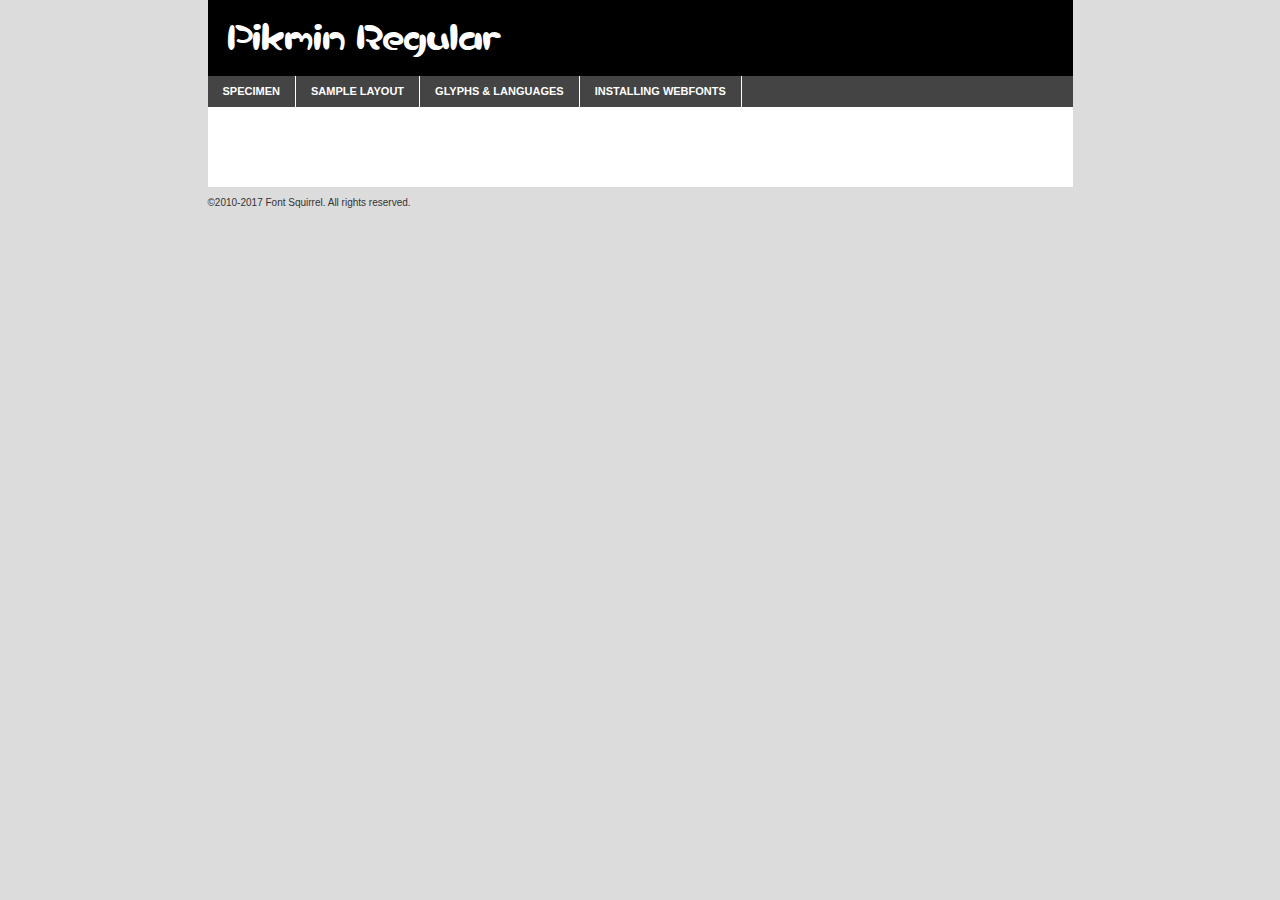
<file: pikmin-font/pikmin-font-demo.html>
<!DOCTYPE html PUBLIC "-//W3C//DTD XHTML 1.0 Transitional//EN"
        "http://www.w3.org/TR/xhtml1/DTD/xhtml1-transitional.dtd">

<html xmlns="http://www.w3.org/1999/xhtml" xml:lang="en" lang="en">
<head>
    <meta http-equiv="Content-Type" content="text/html; charset=utf-8"/>
    <script src="http://ajax.googleapis.com/ajax/libs/jquery/1.7.2/jquery.min.js" type="text/javascript" charset="utf-8"></script>
    <script type="text/javascript">
		(function($) {
			$.fn.easyTabs = function(option) {
				var param = jQuery.extend({ fadeSpeed: 'fast', defaultContent: 1, activeClass: 'active' }, option);
				$(this).each(function() {
					var thisId = '#' + this.id;
					if ( param.defaultContent == '' )
					{
						param.defaultContent = 1;
					}
					if ( typeof param.defaultContent == 'number' )
					{
						var defaultTab = $(thisId + ' .tabs li:eq(' + (param.defaultContent - 1) + ') a').attr('href').substr(1);
					}
					else
					{
						var defaultTab = param.defaultContent;
					}
					$(thisId + ' .tabs li a').each(function() {
						var tabToHide = $(this).attr('href').substr(1);
						$('#' + tabToHide).addClass('easytabs-tab-content');
					});
					hideAll();
					changeContent(defaultTab);

					function hideAll() {$(thisId + ' .easytabs-tab-content').hide();}

					function changeContent(tabId)
					{
						hideAll();
						$(thisId + ' .tabs li').removeClass(param.activeClass);
						$(thisId + ' .tabs li a[href=#' + tabId + ']').closest('li').addClass(param.activeClass);
						if ( param.fadeSpeed != 'none' )
						{
							$(thisId + ' #' + tabId).fadeIn(param.fadeSpeed);
						}
						else
						{
							$(thisId + ' #' + tabId).show();
						}
					}

					$(thisId + ' .tabs li').click(function() {
						var tabId = $(this).find('a').attr('href').substr(1);
						changeContent(tabId);
						return false;
					});
				});
			}
		})(jQuery);
    </script>
    <link rel="stylesheet" href="specimen_files/specimen_stylesheet.css" type="text/css" charset="utf-8"/>
    <link rel="stylesheet" href="stylesheet.css" type="text/css" charset="utf-8"/>

    <style type="text/css">
        		body {
			font-family: 'pikminregular';
        		}

            </style>

    <title>Pikmin Regular Specimen</title>


    <script type="text/javascript" charset="utf-8">
		$(document).ready(function() {
			$('#container').easyTabs({ defaultContent: 1 });
		});
    </script>
</head>

<body>
<div id="container">
    <div id="header">
		Pikmin Regular    </div>
    <ul class="tabs">
        <li><a href="#specimen">Specimen</a></li>
        <li><a href="#layout">Sample Layout</a></li>
		        <li><a href="#glyphs">Glyphs &amp; Languages</a></li>
        <li><a href="#installing">Installing Webfonts</a></li>

    </ul>

    <div id="main_content">


        <div id="specimen">

            <div class="section">
                <div class="grid12 firstcol">
                    <div class="huge">AaBb</div>
                </div>
            </div>

            <div class="section">
                <div class="glyph_range">A&#x200B;B&#x200b;C&#x200b;D&#x200b;E&#x200b;F&#x200b;G&#x200b;H&#x200b;I&#x200b;J&#x200b;K&#x200b;L&#x200b;M&#x200b;N&#x200b;O&#x200b;P&#x200b;Q&#x200b;R&#x200b;S&#x200b;T&#x200b;U&#x200b;V&#x200b;W&#x200b;X&#x200b;Y&#x200b;Z&#x200b;a&#x200b;b&#x200b;c&#x200b;d&#x200b;e&#x200b;f&#x200b;g&#x200b;h&#x200b;i&#x200b;j&#x200b;k&#x200b;l&#x200b;m&#x200b;n&#x200b;o&#x200b;p&#x200b;q&#x200b;r&#x200b;s&#x200b;t&#x200b;u&#x200b;v&#x200b;w&#x200b;x&#x200b;y&#x200b;z&#x200b;1&#x200b;2&#x200b;3&#x200b;4&#x200b;5&#x200b;6&#x200b;7&#x200b;8&#x200b;9&#x200b;0&#x200b;&amp;&#x200b;.&#x200b;,&#x200b;?&#x200b;!&#x200b;&#64;&#x200b;(&#x200b;)&#x200b;#&#x200b;$&#x200b;%&#x200b;*&#x200b;+&#x200b;-&#x200b;=&#x200b;:&#x200b;;</div>
            </div>
            <div class="section">
                <div class="grid12 firstcol">
                    <table class="sample_table">
                        <tr>
                            <td>10</td>
                            <td class="size10">abcdefghijklmnopqrstuvwxyzABCDEFGHIJKLMNOPQRSTUVWXYZ0123456789abcdefghijklmnopqrstuvwxyzABCDEFGHIJKLMNOPQRSTUVWXYZ0123456789abcdefghijklmnopqrstuvwxyzABCDEFGHIJKLMNOPQRSTUVWXYZ</td>
                        </tr>
                        <tr>
                            <td>11</td>
                            <td class="size11">abcdefghijklmnopqrstuvwxyzABCDEFGHIJKLMNOPQRSTUVWXYZ0123456789abcdefghijklmnopqrstuvwxyzABCDEFGHIJKLMNOPQRSTUVWXYZ0123456789abcdefghijklmnopqrstuvwxyzABCDEFGHIJKLMNOPQRSTUVWXYZ</td>
                        </tr>
                        <tr>
                            <td>12</td>
                            <td class="size12">abcdefghijklmnopqrstuvwxyzABCDEFGHIJKLMNOPQRSTUVWXYZ0123456789abcdefghijklmnopqrstuvwxyzABCDEFGHIJKLMNOPQRSTUVWXYZ0123456789abcdefghijklmnopqrstuvwxyzABCDEFGHIJKLMNOPQRSTUVWXYZ</td>
                        </tr>
                        <tr>
                            <td>13</td>
                            <td class="size13">abcdefghijklmnopqrstuvwxyzABCDEFGHIJKLMNOPQRSTUVWXYZ0123456789abcdefghijklmnopqrstuvwxyzABCDEFGHIJKLMNOPQRSTUVWXYZ0123456789abcdefghijklmnopqrstuvwxyzABCDEFGHIJKLMNOPQRSTUVWXYZ</td>
                        </tr>
                        <tr>
                            <td>14</td>
                            <td class="size14">abcdefghijklmnopqrstuvwxyzABCDEFGHIJKLMNOPQRSTUVWXYZ0123456789abcdefghijklmnopqrstuvwxyzABCDEFGHIJKLMNOPQRSTUVWXYZ0123456789abcdefghijklmnopqrstuvwxyzABCDEFGHIJKLMNOPQRSTUVWXYZ</td>
                        </tr>
                        <tr>
                            <td>16</td>
                            <td class="size16">abcdefghijklmnopqrstuvwxyzABCDEFGHIJKLMNOPQRSTUVWXYZ0123456789abcdefghijklmnopqrstuvwxyzABCDEFGHIJKLMNOPQRSTUVWXYZ</td>
                        </tr>
                        <tr>
                            <td>18</td>
                            <td class="size18">abcdefghijklmnopqrstuvwxyzABCDEFGHIJKLMNOPQRSTUVWXYZ0123456789abcdefghijklmnopqrstuvwxyzABCDEFGHIJKLMNOPQRSTUVWXYZ</td>
                        </tr>
                        <tr>
                            <td>20</td>
                            <td class="size20">abcdefghijklmnopqrstuvwxyzABCDEFGHIJKLMNOPQRSTUVWXYZ0123456789abcdefghijklmnopqrstuvwxyzABCDEFGHIJKLMNOPQRSTUVWXYZ</td>
                        </tr>
                        <tr>
                            <td>24</td>
                            <td class="size24">abcdefghijklmnopqrstuvwxyzABCDEFGHIJKLMNOPQRSTUVWXYZ0123456789abcdefghijklmnopqrstuvwxyzABCDEFGHIJKLMNOPQRSTUVWXYZ</td>
                        </tr>
                        <tr>
                            <td>30</td>
                            <td class="size30">abcdefghijklmnopqrstuvwxyzABCDEFGHIJKLMNOPQRSTUVWXYZ0123456789abcdefghijklmnopqrstuvwxyzABCDEFGHIJKLMNOPQRSTUVWXYZ</td>
                        </tr>
                        <tr>
                            <td>36</td>
                            <td class="size36">abcdefghijklmnopqrstuvwxyzABCDEFGHIJKLMNOPQRSTUVWXYZ0123456789abcdefghijklmnopqrstuvwxyzABCDEFGHIJKLMNOPQRSTUVWXYZ</td>
                        </tr>
                        <tr>
                            <td>48</td>
                            <td class="size48">abcdefghijklmnopqrstuvwxyzABCDEFGHIJKLMNOPQRSTUVWXYZ0123456789abcdefghijklmnopqrstuvwxyzABCDEFGHIJKLMNOPQRSTUVWXYZ</td>
                        </tr>
                        <tr>
                            <td>60</td>
                            <td class="size60">abcdefghijklmnopqrstuvwxyzABCDEFGHIJKLMNOPQRSTUVWXYZ0123456789abcdefghijklmnopqrstuvwxyzABCDEFGHIJKLMNOPQRSTUVWXYZ</td>
                        </tr>
                        <tr>
                            <td>72</td>
                            <td class="size72">abcdefghijklmnopqrstuvwxyzABCDEFGHIJKLMNOPQRSTUVWXYZ0123456789abcdefghijklmnopqrstuvwxyzABCDEFGHIJKLMNOPQRSTUVWXYZ</td>
                        </tr>
                        <tr>
                            <td>90</td>
                            <td class="size90">abcdefghijklmnopqrstuvwxyzABCDEFGHIJKLMNOPQRSTUVWXYZ0123456789abcdefghijklmnopqrstuvwxyzABCDEFGHIJKLMNOPQRSTUVWXYZ</td>
                        </tr>
                    </table>

                </div>

            </div>


            <div class="section" id="bodycomparison">


                <div id="xheight">
                    <div class="fontbody">&#x25FC;&#x25FC;&#x25FC;&#x25FC;&#x25FC;&#x25FC;&#x25FC;&#x25FC;&#x25FC;&#x25FC;&#x25FC;&#x25FC;&#x25FC;&#x25FC;&#x25FC;&#x25FC;&#x25FC;&#x25FC;&#x25FC;&#x25FC;&#x25FC;&#x25FC;&#x25FC;&#x25FC;&#x25FC;&#x25FC;&#x25FC;&#x25FC;&#x25FC;&#x25FC;&#x25FC;&#x25FC;&#x25FC;&#x25FC;&#x25FC;&#x25FC;&#x25FC;&#x25FC;&#x25FC;&#x25FC;&#x25FC;&#x25FC;&#x25FC;&#x25FC;&#x25FC;&#x25FC;&#x25FC;&#x25FC;&#x25FC;&#x25FC;&#x25FC;&#x25FC;&#x25FC;&#x25FC;&#x25FC;&#x25FC;&#x25FC;&#x25FC;&#x25FC;&#x25FC;&#x25FC;&#x25FC;&#x25FC;&#x25FC;&#x25FC;&#x25FC;&#x25FC;&#x25FC;&#x25FC;&#x25FC;&#x25FC;&#x25FC;&#x25FC;&#x25FC;&#x25FC;&#x25FC;&#x25FC;&#x25FC;&#x25FC;&#x25FC;&#x25FC;&#x25FC;&#x25FC;&#x25FC;&#x25FC;&#x25FC;&#x25FC;&#x25FC;&#x25FC;&#x25FC;&#x25FC;&#x25FC;&#x25FC;&#x25FC;&#x25FC;&#x25FC;&#x25FC;&#x25FC;&#x25FC;body</div>
                    <div class="arialbody">body</div>
                    <div class="verdanabody">body</div>
                    <div class="georgiabody">body</div>
                </div>
                <div class="fontbody" style="z-index:1">
                    body<span>Pikmin Regular</span>
                </div>
                <div class="arialbody" style="z-index:1">
                    body<span>Arial</span>
                </div>
                <div class="verdanabody" style="z-index:1">
                    body<span>Verdana</span>
                </div>
                <div class="georgiabody" style="z-index:1">
                    body<span>Georgia</span>
                </div>


            </div>


            <div class="section psample psample_row1" id="">

                <div class="grid2 firstcol">
                    <p class="size10"><span>10.</span>Aenean lacinia bibendum nulla sed consectetur. Fusce dapibus, tellus ac cursus commodo, tortor mauris condimentum nibh, ut fermentum massa justo sit amet risus. Nullam id dolor id nibh ultricies vehicula ut id elit. Cum sociis natoque penatibus et magnis dis parturient montes, nascetur ridiculus mus. Nulla vitae elit libero, a pharetra augue.</p>

                </div>
                <div class="grid3">
                    <p class="size11"><span>11.</span>Aenean lacinia bibendum nulla sed consectetur. Fusce dapibus, tellus ac cursus commodo, tortor mauris condimentum nibh, ut fermentum massa justo sit amet risus. Nullam id dolor id nibh ultricies vehicula ut id elit. Cum sociis natoque penatibus et magnis dis parturient montes, nascetur ridiculus mus. Nulla vitae elit libero, a pharetra augue.</p>

                </div>
                <div class="grid3">
                    <p class="size12"><span>12.</span>Aenean lacinia bibendum nulla sed consectetur. Fusce dapibus, tellus ac cursus commodo, tortor mauris condimentum nibh, ut fermentum massa justo sit amet risus. Nullam id dolor id nibh ultricies vehicula ut id elit. Cum sociis natoque penatibus et magnis dis parturient montes, nascetur ridiculus mus. Nulla vitae elit libero, a pharetra augue.</p>

                </div>
                <div class="grid4">
                    <p class="size13"><span>13.</span>Aenean lacinia bibendum nulla sed consectetur. Fusce dapibus, tellus ac cursus commodo, tortor mauris condimentum nibh, ut fermentum massa justo sit amet risus. Nullam id dolor id nibh ultricies vehicula ut id elit. Cum sociis natoque penatibus et magnis dis parturient montes, nascetur ridiculus mus. Nulla vitae elit libero, a pharetra augue.</p>

                </div>
                <div class="white_blend"></div>

            </div>
            <div class="section psample psample_row2" id="">
                <div class="grid3 firstcol">
                    <p class="size14"><span>14.</span>Aenean lacinia bibendum nulla sed consectetur. Fusce dapibus, tellus ac cursus commodo, tortor mauris condimentum nibh, ut fermentum massa justo sit amet risus. Nullam id dolor id nibh ultricies vehicula ut id elit. Cum sociis natoque penatibus et magnis dis parturient montes, nascetur ridiculus mus. Nulla vitae elit libero, a pharetra augue.</p>

                </div>
                <div class="grid4">
                    <p class="size16"><span>16.</span>Aenean lacinia bibendum nulla sed consectetur. Fusce dapibus, tellus ac cursus commodo, tortor mauris condimentum nibh, ut fermentum massa justo sit amet risus. Nullam id dolor id nibh ultricies vehicula ut id elit. Cum sociis natoque penatibus et magnis dis parturient montes, nascetur ridiculus mus. Nulla vitae elit libero, a pharetra augue.</p>

                </div>
                <div class="grid5">
                    <p class="size18"><span>18.</span>Aenean lacinia bibendum nulla sed consectetur. Fusce dapibus, tellus ac cursus commodo, tortor mauris condimentum nibh, ut fermentum massa justo sit amet risus. Nullam id dolor id nibh ultricies vehicula ut id elit. Cum sociis natoque penatibus et magnis dis parturient montes, nascetur ridiculus mus. Nulla vitae elit libero, a pharetra augue.</p>

                </div>

                <div class="white_blend"></div>

            </div>

            <div class="section psample psample_row3" id="">
                <div class="grid5 firstcol">
                    <p class="size20"><span>20.</span>Aenean lacinia bibendum nulla sed consectetur. Fusce dapibus, tellus ac cursus commodo, tortor mauris condimentum nibh, ut fermentum massa justo sit amet risus. Nullam id dolor id nibh ultricies vehicula ut id elit. Cum sociis natoque penatibus et magnis dis parturient montes, nascetur ridiculus mus. Nulla vitae elit libero, a pharetra augue.</p>
                </div>
                <div class="grid7">
                    <p class="size24"><span>24.</span>Aenean lacinia bibendum nulla sed consectetur. Fusce dapibus, tellus ac cursus commodo, tortor mauris condimentum nibh, ut fermentum massa justo sit amet risus. Nullam id dolor id nibh ultricies vehicula ut id elit. Cum sociis natoque penatibus et magnis dis parturient montes, nascetur ridiculus mus. Nulla vitae elit libero, a pharetra augue.</p>
                </div>

                <div class="white_blend"></div>

            </div>

            <div class="section psample psample_row4" id="">
                <div class="grid12 firstcol">
                    <p class="size30"><span>30.</span>Aenean lacinia bibendum nulla sed consectetur. Fusce dapibus, tellus ac cursus commodo, tortor mauris condimentum nibh, ut fermentum massa justo sit amet risus. Nullam id dolor id nibh ultricies vehicula ut id elit. Cum sociis natoque penatibus et magnis dis parturient montes, nascetur ridiculus mus. Nulla vitae elit libero, a pharetra augue.</p>
                </div>
                <div class="white_blend"></div>

            </div>


            <div class="section psample psample_row1 fullreverse">
                <div class="grid2 firstcol">
                    <p class="size10"><span>10.</span>Aenean lacinia bibendum nulla sed consectetur. Fusce dapibus, tellus ac cursus commodo, tortor mauris condimentum nibh, ut fermentum massa justo sit amet risus. Nullam id dolor id nibh ultricies vehicula ut id elit. Cum sociis natoque penatibus et magnis dis parturient montes, nascetur ridiculus mus. Nulla vitae elit libero, a pharetra augue.</p>

                </div>
                <div class="grid3">
                    <p class="size11"><span>11.</span>Aenean lacinia bibendum nulla sed consectetur. Fusce dapibus, tellus ac cursus commodo, tortor mauris condimentum nibh, ut fermentum massa justo sit amet risus. Nullam id dolor id nibh ultricies vehicula ut id elit. Cum sociis natoque penatibus et magnis dis parturient montes, nascetur ridiculus mus. Nulla vitae elit libero, a pharetra augue.</p>

                </div>
                <div class="grid3">
                    <p class="size12"><span>12.</span>Aenean lacinia bibendum nulla sed consectetur. Fusce dapibus, tellus ac cursus commodo, tortor mauris condimentum nibh, ut fermentum massa justo sit amet risus. Nullam id dolor id nibh ultricies vehicula ut id elit. Cum sociis natoque penatibus et magnis dis parturient montes, nascetur ridiculus mus. Nulla vitae elit libero, a pharetra augue.</p>

                </div>
                <div class="grid4">
                    <p class="size13"><span>13.</span>Aenean lacinia bibendum nulla sed consectetur. Fusce dapibus, tellus ac cursus commodo, tortor mauris condimentum nibh, ut fermentum massa justo sit amet risus. Nullam id dolor id nibh ultricies vehicula ut id elit. Cum sociis natoque penatibus et magnis dis parturient montes, nascetur ridiculus mus. Nulla vitae elit libero, a pharetra augue.</p>

                </div>
                <div class="black_blend"></div>

            </div>

            <div class="section psample psample_row2 fullreverse">
                <div class="grid3 firstcol">
                    <p class="size14"><span>14.</span>Aenean lacinia bibendum nulla sed consectetur. Fusce dapibus, tellus ac cursus commodo, tortor mauris condimentum nibh, ut fermentum massa justo sit amet risus. Nullam id dolor id nibh ultricies vehicula ut id elit. Cum sociis natoque penatibus et magnis dis parturient montes, nascetur ridiculus mus. Nulla vitae elit libero, a pharetra augue.</p>

                </div>
                <div class="grid4">
                    <p class="size16"><span>16.</span>Aenean lacinia bibendum nulla sed consectetur. Fusce dapibus, tellus ac cursus commodo, tortor mauris condimentum nibh, ut fermentum massa justo sit amet risus. Nullam id dolor id nibh ultricies vehicula ut id elit. Cum sociis natoque penatibus et magnis dis parturient montes, nascetur ridiculus mus. Nulla vitae elit libero, a pharetra augue.</p>

                </div>
                <div class="grid5">
                    <p class="size18"><span>18.</span>Aenean lacinia bibendum nulla sed consectetur. Fusce dapibus, tellus ac cursus commodo, tortor mauris condimentum nibh, ut fermentum massa justo sit amet risus. Nullam id dolor id nibh ultricies vehicula ut id elit. Cum sociis natoque penatibus et magnis dis parturient montes, nascetur ridiculus mus. Nulla vitae elit libero, a pharetra augue.</p>

                </div>
                <div class="black_blend"></div>

            </div>

            <div class="section psample fullreverse psample_row3" id="">
                <div class="grid5 firstcol">
                    <p class="size20"><span>20.</span>Aenean lacinia bibendum nulla sed consectetur. Fusce dapibus, tellus ac cursus commodo, tortor mauris condimentum nibh, ut fermentum massa justo sit amet risus. Nullam id dolor id nibh ultricies vehicula ut id elit. Cum sociis natoque penatibus et magnis dis parturient montes, nascetur ridiculus mus. Nulla vitae elit libero, a pharetra augue.</p>
                </div>
                <div class="grid7">
                    <p class="size24"><span>24.</span>Aenean lacinia bibendum nulla sed consectetur. Fusce dapibus, tellus ac cursus commodo, tortor mauris condimentum nibh, ut fermentum massa justo sit amet risus. Nullam id dolor id nibh ultricies vehicula ut id elit. Cum sociis natoque penatibus et magnis dis parturient montes, nascetur ridiculus mus. Nulla vitae elit libero, a pharetra augue.</p>
                </div>

                <div class="black_blend"></div>

            </div>

            <div class="section psample fullreverse psample_row4" id="" style="border-bottom: 20px #000 solid;">
                <div class="grid12 firstcol">
                    <p class="size30"><span>30.</span>Aenean lacinia bibendum nulla sed consectetur. Fusce dapibus, tellus ac cursus commodo, tortor mauris condimentum nibh, ut fermentum massa justo sit amet risus. Nullam id dolor id nibh ultricies vehicula ut id elit. Cum sociis natoque penatibus et magnis dis parturient montes, nascetur ridiculus mus. Nulla vitae elit libero, a pharetra augue.</p>
                </div>
                <div class="black_blend"></div>

            </div>


        </div>

        <div id="layout">

            <div class="section">

                <div class="grid12 firstcol">
                    <h1>Lorem Ipsum Dolor</h1>
                    <h2>Etiam porta sem malesuada magna mollis euismod</h2>

                    <p class="byline">By <a href="#link">Aenean Lacinia</a></p>
                </div>
            </div>
            <div class="section">
                <div class="grid8 firstcol">
                    <p class="large">Donec sed odio dui. Morbi leo risus, porta ac consectetur ac, vestibulum at eros. Fusce dapibus, tellus ac cursus commodo, tortor mauris condimentum nibh, ut fermentum massa justo sit amet risus. </p>


                    <h3>Pellentesque ornare sem</h3>

                    <p>Maecenas sed diam eget risus varius blandit sit amet non magna. Maecenas faucibus mollis interdum. Donec ullamcorper nulla non metus auctor fringilla. Nullam id dolor id nibh ultricies vehicula ut id elit. Nullam id dolor id nibh ultricies vehicula ut id elit. </p>

                    <p>Aenean eu leo quam. Pellentesque ornare sem lacinia quam venenatis vestibulum. Lorem ipsum dolor sit amet, consectetur adipiscing elit. Cum sociis natoque penatibus et magnis dis parturient montes, nascetur ridiculus mus. </p>

                    <p>Nulla vitae elit libero, a pharetra augue. Praesent commodo cursus magna, vel scelerisque nisl consectetur et. Aenean lacinia bibendum nulla sed consectetur. </p>

                    <p>Nullam quis risus eget urna mollis ornare vel eu leo. Nullam quis risus eget urna mollis ornare vel eu leo. Maecenas sed diam eget risus varius blandit sit amet non magna. Donec ullamcorper nulla non metus auctor fringilla. </p>

                    <h3>Cras mattis consectetur</h3>

                    <p>Aenean eu leo quam. Pellentesque ornare sem lacinia quam venenatis vestibulum. Aenean lacinia bibendum nulla sed consectetur. Integer posuere erat a ante venenatis dapibus posuere velit aliquet. Cras mattis consectetur purus sit amet fermentum. </p>

                    <p>Nullam id dolor id nibh ultricies vehicula ut id elit. Nullam quis risus eget urna mollis ornare vel eu leo. Cras mattis consectetur purus sit amet fermentum.</p>
                </div>

                <div class="grid4 sidebar">

                    <div class="box reverse">
                        <p class="last">Nullam quis risus eget urna mollis ornare vel eu leo. Donec ullamcorper nulla non metus auctor fringilla. Cras mattis consectetur purus sit amet fermentum. Sed posuere consectetur est at lobortis. Lorem ipsum dolor sit amet, consectetur adipiscing elit. </p>
                    </div>

                    <p class="caption">Maecenas sed diam eget risus varius.</p>

                    <p>Vestibulum id ligula porta felis euismod semper. Integer posuere erat a ante venenatis dapibus posuere velit aliquet. Vestibulum id ligula porta felis euismod semper. Sed posuere consectetur est at lobortis. Maecenas sed diam eget risus varius blandit sit amet non magna. Fusce dapibus, tellus ac cursus commodo, tortor mauris condimentum nibh, ut fermentum massa justo sit amet risus. </p>


                    <p>Duis mollis, est non commodo luctus, nisi erat porttitor ligula, eget lacinia odio sem nec elit. Aenean lacinia bibendum nulla sed consectetur. Vivamus sagittis lacus vel augue laoreet rutrum faucibus dolor auctor. Aenean lacinia bibendum nulla sed consectetur. Nullam quis risus eget urna mollis ornare vel eu leo. </p>

                    <p>Praesent commodo cursus magna, vel scelerisque nisl consectetur et. Donec ullamcorper nulla non metus auctor fringilla. Maecenas faucibus mollis interdum. Fusce dapibus, tellus ac cursus commodo, tortor mauris condimentum nibh, ut fermentum massa justo sit amet risus. </p>

                </div>
            </div>

        </div>


		

        <div id="glyphs">
            <div class="section">
                <div class="grid12 firstcol">

                    <h1>Language Support</h1>
                    <p>The subset of Pikmin Regular in this kit supports the following languages:<br/>

						Albanian, Basque, Breton, Chamorro, Danish, English, Faroese, Finnish, Frisian, Galician, German, Icelandic, Italian, Malagasy, Norwegian, Portuguese, Spanish, Alsatian, Aragonese, Arapaho, Arrernte, Asturian, Aymara, Bislama, Cebuano, Corsican, Fijian, French_creole, Genoese, Gilbertese, Greenlandic, Haitian_creole, Hiligaynon, Hmong, Hopi, Ibanag, Iloko_ilokano, Indonesian, Interglossa_glosa, Interlingua, Irish_gaelic, Jerriais, Lojban, Lombard, Luxembourgeois, Manx, Mohawk, Norfolk_pitcairnese, Occitan, Oromo, Pangasinan, Papiamento, Piedmontese, Potawatomi, Rhaeto-romance, Romansh, Rotokas, Sami_lule, Sardinian, Scots_gaelic, Seychelles_creole, Shona, Sicilian, Somali, Southern_ndebele, Swahili, Swati_swazi, Tagalog_filipino_pilipino, Tetum, Tok_pisin, Uyghur_latinized, Volapuk, Walloon, Warlpiri, Xhosa, Yapese, Zulu, Latinbasic, Ubasic, Demo                    </p>
                    <h1>Glyph Chart</h1>
                    <p>The subset of Pikmin Regular in this kit includes all the glyphs listed below. Unicode entities are included above each glyph to help you insert individual characters into your layout.</p>
                    <div id="glyph_chart">

																				                                <div><p>&amp;#13;</p>&#13;</div>
																				                                <div><p>&amp;#32;</p>&#32;</div>
																				                                <div><p>&amp;#33;</p>&#33;</div>
																				                                <div><p>&amp;#34;</p>&#34;</div>
																				                                <div><p>&amp;#35;</p>&#35;</div>
																				                                <div><p>&amp;#36;</p>&#36;</div>
																				                                <div><p>&amp;#37;</p>&#37;</div>
																				                                <div><p>&amp;#38;</p>&#38;</div>
																				                                <div><p>&amp;#39;</p>&#39;</div>
																				                                <div><p>&amp;#40;</p>&#40;</div>
																				                                <div><p>&amp;#41;</p>&#41;</div>
																				                                <div><p>&amp;#42;</p>&#42;</div>
																				                                <div><p>&amp;#43;</p>&#43;</div>
																				                                <div><p>&amp;#44;</p>&#44;</div>
																				                                <div><p>&amp;#45;</p>&#45;</div>
																				                                <div><p>&amp;#46;</p>&#46;</div>
																				                                <div><p>&amp;#47;</p>&#47;</div>
																				                                <div><p>&amp;#48;</p>&#48;</div>
																				                                <div><p>&amp;#49;</p>&#49;</div>
																				                                <div><p>&amp;#50;</p>&#50;</div>
																				                                <div><p>&amp;#51;</p>&#51;</div>
																				                                <div><p>&amp;#52;</p>&#52;</div>
																				                                <div><p>&amp;#53;</p>&#53;</div>
																				                                <div><p>&amp;#54;</p>&#54;</div>
																				                                <div><p>&amp;#55;</p>&#55;</div>
																				                                <div><p>&amp;#56;</p>&#56;</div>
																				                                <div><p>&amp;#57;</p>&#57;</div>
																				                                <div><p>&amp;#58;</p>&#58;</div>
																				                                <div><p>&amp;#59;</p>&#59;</div>
																				                                <div><p>&amp;#60;</p>&#60;</div>
																				                                <div><p>&amp;#61;</p>&#61;</div>
																				                                <div><p>&amp;#62;</p>&#62;</div>
																				                                <div><p>&amp;#63;</p>&#63;</div>
																				                                <div><p>&amp;#64;</p>&#64;</div>
																				                                <div><p>&amp;#65;</p>&#65;</div>
																				                                <div><p>&amp;#66;</p>&#66;</div>
																				                                <div><p>&amp;#67;</p>&#67;</div>
																				                                <div><p>&amp;#68;</p>&#68;</div>
																				                                <div><p>&amp;#69;</p>&#69;</div>
																				                                <div><p>&amp;#70;</p>&#70;</div>
																				                                <div><p>&amp;#71;</p>&#71;</div>
																				                                <div><p>&amp;#72;</p>&#72;</div>
																				                                <div><p>&amp;#73;</p>&#73;</div>
																				                                <div><p>&amp;#74;</p>&#74;</div>
																				                                <div><p>&amp;#75;</p>&#75;</div>
																				                                <div><p>&amp;#76;</p>&#76;</div>
																				                                <div><p>&amp;#77;</p>&#77;</div>
																				                                <div><p>&amp;#78;</p>&#78;</div>
																				                                <div><p>&amp;#79;</p>&#79;</div>
																				                                <div><p>&amp;#80;</p>&#80;</div>
																				                                <div><p>&amp;#81;</p>&#81;</div>
																				                                <div><p>&amp;#82;</p>&#82;</div>
																				                                <div><p>&amp;#83;</p>&#83;</div>
																				                                <div><p>&amp;#84;</p>&#84;</div>
																				                                <div><p>&amp;#85;</p>&#85;</div>
																				                                <div><p>&amp;#86;</p>&#86;</div>
																				                                <div><p>&amp;#87;</p>&#87;</div>
																				                                <div><p>&amp;#88;</p>&#88;</div>
																				                                <div><p>&amp;#89;</p>&#89;</div>
																				                                <div><p>&amp;#90;</p>&#90;</div>
																				                                <div><p>&amp;#91;</p>&#91;</div>
																				                                <div><p>&amp;#92;</p>&#92;</div>
																				                                <div><p>&amp;#93;</p>&#93;</div>
																				                                <div><p>&amp;#94;</p>&#94;</div>
																				                                <div><p>&amp;#95;</p>&#95;</div>
																				                                <div><p>&amp;#96;</p>&#96;</div>
																				                                <div><p>&amp;#97;</p>&#97;</div>
																				                                <div><p>&amp;#98;</p>&#98;</div>
																				                                <div><p>&amp;#99;</p>&#99;</div>
																				                                <div><p>&amp;#100;</p>&#100;</div>
																				                                <div><p>&amp;#101;</p>&#101;</div>
																				                                <div><p>&amp;#102;</p>&#102;</div>
																				                                <div><p>&amp;#103;</p>&#103;</div>
																				                                <div><p>&amp;#104;</p>&#104;</div>
																				                                <div><p>&amp;#105;</p>&#105;</div>
																				                                <div><p>&amp;#106;</p>&#106;</div>
																				                                <div><p>&amp;#107;</p>&#107;</div>
																				                                <div><p>&amp;#108;</p>&#108;</div>
																				                                <div><p>&amp;#109;</p>&#109;</div>
																				                                <div><p>&amp;#110;</p>&#110;</div>
																				                                <div><p>&amp;#111;</p>&#111;</div>
																				                                <div><p>&amp;#112;</p>&#112;</div>
																				                                <div><p>&amp;#113;</p>&#113;</div>
																				                                <div><p>&amp;#114;</p>&#114;</div>
																				                                <div><p>&amp;#115;</p>&#115;</div>
																				                                <div><p>&amp;#116;</p>&#116;</div>
																				                                <div><p>&amp;#117;</p>&#117;</div>
																				                                <div><p>&amp;#118;</p>&#118;</div>
																				                                <div><p>&amp;#119;</p>&#119;</div>
																				                                <div><p>&amp;#120;</p>&#120;</div>
																				                                <div><p>&amp;#121;</p>&#121;</div>
																				                                <div><p>&amp;#122;</p>&#122;</div>
																				                                <div><p>&amp;#123;</p>&#123;</div>
																				                                <div><p>&amp;#124;</p>&#124;</div>
																				                                <div><p>&amp;#125;</p>&#125;</div>
																				                                <div><p>&amp;#126;</p>&#126;</div>
																				                                <div><p>&amp;#160;</p>&#160;</div>
																				                                <div><p>&amp;#161;</p>&#161;</div>
																				                                <div><p>&amp;#162;</p>&#162;</div>
																				                                <div><p>&amp;#163;</p>&#163;</div>
																				                                <div><p>&amp;#164;</p>&#164;</div>
																				                                <div><p>&amp;#165;</p>&#165;</div>
																				                                <div><p>&amp;#166;</p>&#166;</div>
																				                                <div><p>&amp;#167;</p>&#167;</div>
																				                                <div><p>&amp;#168;</p>&#168;</div>
																				                                <div><p>&amp;#169;</p>&#169;</div>
																				                                <div><p>&amp;#170;</p>&#170;</div>
																				                                <div><p>&amp;#171;</p>&#171;</div>
																				                                <div><p>&amp;#172;</p>&#172;</div>
																				                                <div><p>&amp;#173;</p>&#173;</div>
																				                                <div><p>&amp;#174;</p>&#174;</div>
																				                                <div><p>&amp;#175;</p>&#175;</div>
																				                                <div><p>&amp;#176;</p>&#176;</div>
																				                                <div><p>&amp;#177;</p>&#177;</div>
																				                                <div><p>&amp;#178;</p>&#178;</div>
																				                                <div><p>&amp;#179;</p>&#179;</div>
																				                                <div><p>&amp;#180;</p>&#180;</div>
																				                                <div><p>&amp;#181;</p>&#181;</div>
																				                                <div><p>&amp;#182;</p>&#182;</div>
																				                                <div><p>&amp;#183;</p>&#183;</div>
																				                                <div><p>&amp;#184;</p>&#184;</div>
																				                                <div><p>&amp;#185;</p>&#185;</div>
																				                                <div><p>&amp;#186;</p>&#186;</div>
																				                                <div><p>&amp;#187;</p>&#187;</div>
																				                                <div><p>&amp;#188;</p>&#188;</div>
																				                                <div><p>&amp;#189;</p>&#189;</div>
																				                                <div><p>&amp;#190;</p>&#190;</div>
																				                                <div><p>&amp;#191;</p>&#191;</div>
																				                                <div><p>&amp;#192;</p>&#192;</div>
																				                                <div><p>&amp;#193;</p>&#193;</div>
																				                                <div><p>&amp;#194;</p>&#194;</div>
																				                                <div><p>&amp;#195;</p>&#195;</div>
																				                                <div><p>&amp;#196;</p>&#196;</div>
																				                                <div><p>&amp;#197;</p>&#197;</div>
																				                                <div><p>&amp;#198;</p>&#198;</div>
																				                                <div><p>&amp;#199;</p>&#199;</div>
																				                                <div><p>&amp;#200;</p>&#200;</div>
																				                                <div><p>&amp;#201;</p>&#201;</div>
																				                                <div><p>&amp;#202;</p>&#202;</div>
																				                                <div><p>&amp;#203;</p>&#203;</div>
																				                                <div><p>&amp;#204;</p>&#204;</div>
																				                                <div><p>&amp;#205;</p>&#205;</div>
																				                                <div><p>&amp;#206;</p>&#206;</div>
																				                                <div><p>&amp;#207;</p>&#207;</div>
																				                                <div><p>&amp;#208;</p>&#208;</div>
																				                                <div><p>&amp;#209;</p>&#209;</div>
																				                                <div><p>&amp;#210;</p>&#210;</div>
																				                                <div><p>&amp;#211;</p>&#211;</div>
																				                                <div><p>&amp;#212;</p>&#212;</div>
																				                                <div><p>&amp;#213;</p>&#213;</div>
																				                                <div><p>&amp;#214;</p>&#214;</div>
																				                                <div><p>&amp;#215;</p>&#215;</div>
																				                                <div><p>&amp;#216;</p>&#216;</div>
																				                                <div><p>&amp;#217;</p>&#217;</div>
																				                                <div><p>&amp;#218;</p>&#218;</div>
																				                                <div><p>&amp;#219;</p>&#219;</div>
																				                                <div><p>&amp;#220;</p>&#220;</div>
																				                                <div><p>&amp;#221;</p>&#221;</div>
																				                                <div><p>&amp;#222;</p>&#222;</div>
																				                                <div><p>&amp;#223;</p>&#223;</div>
																				                                <div><p>&amp;#224;</p>&#224;</div>
																				                                <div><p>&amp;#225;</p>&#225;</div>
																				                                <div><p>&amp;#226;</p>&#226;</div>
																				                                <div><p>&amp;#227;</p>&#227;</div>
																				                                <div><p>&amp;#228;</p>&#228;</div>
																				                                <div><p>&amp;#229;</p>&#229;</div>
																				                                <div><p>&amp;#230;</p>&#230;</div>
																				                                <div><p>&amp;#231;</p>&#231;</div>
																				                                <div><p>&amp;#232;</p>&#232;</div>
																				                                <div><p>&amp;#233;</p>&#233;</div>
																				                                <div><p>&amp;#234;</p>&#234;</div>
																				                                <div><p>&amp;#235;</p>&#235;</div>
																				                                <div><p>&amp;#236;</p>&#236;</div>
																				                                <div><p>&amp;#237;</p>&#237;</div>
																				                                <div><p>&amp;#238;</p>&#238;</div>
																				                                <div><p>&amp;#239;</p>&#239;</div>
																				                                <div><p>&amp;#240;</p>&#240;</div>
																				                                <div><p>&amp;#241;</p>&#241;</div>
																				                                <div><p>&amp;#242;</p>&#242;</div>
																				                                <div><p>&amp;#243;</p>&#243;</div>
																				                                <div><p>&amp;#244;</p>&#244;</div>
																				                                <div><p>&amp;#245;</p>&#245;</div>
																				                                <div><p>&amp;#246;</p>&#246;</div>
																				                                <div><p>&amp;#247;</p>&#247;</div>
																				                                <div><p>&amp;#248;</p>&#248;</div>
																				                                <div><p>&amp;#249;</p>&#249;</div>
																				                                <div><p>&amp;#250;</p>&#250;</div>
																				                                <div><p>&amp;#251;</p>&#251;</div>
																				                                <div><p>&amp;#252;</p>&#252;</div>
																				                                <div><p>&amp;#253;</p>&#253;</div>
																				                                <div><p>&amp;#254;</p>&#254;</div>
																				                                <div><p>&amp;#255;</p>&#255;</div>
																				                                <div><p>&amp;#710;</p>&#710;</div>
																				                                <div><p>&amp;#732;</p>&#732;</div>
																				                                <div><p>&amp;#8192;</p>&#8192;</div>
																				                                <div><p>&amp;#8193;</p>&#8193;</div>
																				                                <div><p>&amp;#8194;</p>&#8194;</div>
																				                                <div><p>&amp;#8195;</p>&#8195;</div>
																				                                <div><p>&amp;#8196;</p>&#8196;</div>
																				                                <div><p>&amp;#8197;</p>&#8197;</div>
																				                                <div><p>&amp;#8198;</p>&#8198;</div>
																				                                <div><p>&amp;#8199;</p>&#8199;</div>
																				                                <div><p>&amp;#8200;</p>&#8200;</div>
																				                                <div><p>&amp;#8201;</p>&#8201;</div>
																				                                <div><p>&amp;#8202;</p>&#8202;</div>
																				                                <div><p>&amp;#8208;</p>&#8208;</div>
																				                                <div><p>&amp;#8209;</p>&#8209;</div>
																				                                <div><p>&amp;#8210;</p>&#8210;</div>
																				                                <div><p>&amp;#8211;</p>&#8211;</div>
																				                                <div><p>&amp;#8212;</p>&#8212;</div>
																				                                <div><p>&amp;#8216;</p>&#8216;</div>
																				                                <div><p>&amp;#8217;</p>&#8217;</div>
																				                                <div><p>&amp;#8218;</p>&#8218;</div>
																				                                <div><p>&amp;#8220;</p>&#8220;</div>
																				                                <div><p>&amp;#8221;</p>&#8221;</div>
																				                                <div><p>&amp;#8222;</p>&#8222;</div>
																				                                <div><p>&amp;#8226;</p>&#8226;</div>
																				                                <div><p>&amp;#8230;</p>&#8230;</div>
																				                                <div><p>&amp;#8239;</p>&#8239;</div>
																				                                <div><p>&amp;#8249;</p>&#8249;</div>
																				                                <div><p>&amp;#8250;</p>&#8250;</div>
																				                                <div><p>&amp;#8287;</p>&#8287;</div>
																				                                <div><p>&amp;#8364;</p>&#8364;</div>
																				                                <div><p>&amp;#8482;</p>&#8482;</div>
																				                                <div><p>&amp;#9724;</p>&#9724;</div>
																																													                    </div>
                </div>


            </div>
        </div>


        <div id="specs">

        </div>

        <div id="installing">
            <div class="section">
                <div class="grid7 firstcol">
                    <h1>Installing Webfonts</h1>

                    <p>Webfonts are supported by all major browser platforms but not all in the same way. There are currently four different font formats that must be included in order to target all browsers. This includes TTF, WOFF, EOT and SVG.</p>

                    <h2>1. Upload your webfonts</h2>
                    <p>You must upload your webfont kit to your website. They should be in or near the same directory as your CSS files.</p>

                    <h2>2. Include the webfont stylesheet</h2>
                    <p>A special CSS @font-face declaration helps the various browsers select the appropriate font it needs without causing you a bunch of headaches. Learn more about this syntax by reading the <a href="https://www.fontspring.com/blog/further-hardening-of-the-bulletproof-syntax">Fontspring blog post</a> about it. The code for it is as follows:</p>


                    <code>
                        @font-face{
                        font-family: 'MyWebFont';
                        src: url('WebFont.eot');
                        src: url('WebFont.eot?#iefix') format('embedded-opentype'),
                        url('WebFont.woff') format('woff'),
                        url('WebFont.ttf') format('truetype'),
                        url('WebFont.svg#webfont') format('svg');
                        }
                    </code>

                    <p>We've already gone ahead and generated the code for you. All you have to do is link to the stylesheet in your HTML, like this:</p>
                    <code>&lt;link rel=&quot;stylesheet&quot; href=&quot;stylesheet.css&quot; type=&quot;text/css&quot; charset=&quot;utf-8&quot; /&gt;</code>

                    <h2>3. Modify your own stylesheet</h2>
                    <p>To take advantage of your new fonts, you must tell your stylesheet to use them. Look at the original @font-face declaration above and find the property called "font-family." The name linked there will be what you use to reference the font. Prepend that webfont name to the font stack in the "font-family" property, inside the selector you want to change. For example:</p>
                    <code>p { font-family: 'WebFont', Arial, sans-serif; }</code>

                    <h2>4. Test</h2>
                    <p>Getting webfonts to work cross-browser <em>can</em> be tricky. Use the information in the sidebar to help you if you find that fonts aren't loading in a particular browser.</p>
                </div>

                <div class="grid5 sidebar">
                    <div class="box">
                        <h2>Troubleshooting<br/>Font-Face Problems</h2>
                        <p>Having trouble getting your webfonts to load in your new website? Here are some tips to sort out what might be the problem.</p>

                        <h3>Fonts not showing in any browser</h3>

                        <p>This sounds like you need to work on the plumbing. You either did not upload the fonts to the correct directory, or you did not link the fonts properly in the CSS. If you've confirmed that all this is correct and you still have a problem, take a look at your .htaccess file and see if requests are getting intercepted.</p>

                        <h3>Fonts not loading in iPhone or iPad</h3>

                        <p>The most common problem here is that you are serving the fonts from an IIS server. IIS refuses to serve files that have unknown MIME types. If that is the case, you must set the MIME type for SVG to "image/svg+xml" in the server settings. Follow these instructions from Microsoft if you need help.</p>

                        <h3>Fonts not loading in Firefox</h3>

                        <p>The primary reason for this failure? You are still using a version Firefox older than 3.5. So upgrade already! If that isn't it, then you are very likely serving fonts from a different domain. Firefox requires that all font assets be served from the same domain. Lastly it is possible that you need to add WOFF to your list of MIME types (if you are serving via IIS.)</p>

                        <h3>Fonts not loading in IE</h3>

                        <p>Are you looking at Internet Explorer on an actual Windows machine or are you cheating by using a service like Adobe BrowserLab? Many of these screenshot services do not render @font-face for IE. Best to test it on a real machine.</p>

                        <h3>Fonts not loading in IE9</h3>

                        <p>IE9, like Firefox, requires that fonts be served from the same domain as the website. Make sure that is the case.</p>
                    </div>
                </div>
            </div>

        </div>

    </div>
    <div id="footer">
        <p>&copy;2010-2017 Font Squirrel. All rights reserved.</p>
    </div>
</div>
</body>
</html>
</file>
<file: pikmin-font/stylesheet.css>
/*! Generated by Font Squirrel (https://www.fontsquirrel.com) on July 25, 2023 */



@font-face {
    font-family: 'pikminregular';
    src: url('pikmin-font-webfont.woff2') format('woff2'),
         url('pikmin-font-webfont.woff') format('woff');
    font-weight: normal;
    font-style: normal;
}
</file>
<file: pikmin-font/specimen_files/specimen_stylesheet.css>
@import url('grid_12-825-55-15.css');

/*  
	CSS Reset by Eric Meyer - Released under Public Domain
    http://meyerweb.com/eric/tools/css/reset/
*/
html, body, div, span, applet, object, iframe,
h1, h2, h3, h4, h5, h6, p, blockquote, pre,
a, abbr, acronym, address, big, cite, code,
del, dfn, em, font, img, ins, kbd, q, s, samp,
small, strike, strong, sub, sup, tt, var,
b, u, i, center, dl, dt, dd, ol, ul, li,
fieldset, form, label, legend, table,
caption, tbody, tfoot, thead, tr, th, td {
	margin:         0;
	padding:        0;
	border:         0;
	outline:        0;
	font-size:      100%;
	vertical-align: baseline;
	background:     transparent;
}

body {
	line-height: 1;
}

ol, ul {
	list-style: none;
}

blockquote, q {
	quotes: none;
}

blockquote:before, blockquote:after,
q:before, q:after {
	content: '';
	content: none;
}

:focus {
	outline: 0;
}

ins {
	text-decoration: none;
}

del {
	text-decoration: line-through;
}

table {
	border-collapse: collapse;
	border-spacing:  0;
}


body {
	color:            #000;
	background-color: #dcdcdc;
}

a {
	text-decoration: none;
	color:           #1883ba;
}

h1 {
	font-size:     32px;
	font-weight:   normal;
	font-style:    normal;
	margin-bottom: 18px;
}

h2 {
	font-size: 18px;
}

#container {
	width:  865px;
	margin: 0px auto;
}


#header {
	padding:          20px;
	font-size:        36px;
	background-color: #000;
	color:            #fff;
}

#header span {
	color: #666;
}

#main_content {
	background-color: #fff;
	padding:          60px 20px 20px;
}


#footer p {
	margin:         0;
	padding-top:    10px;
	padding-bottom: 50px;
	color:          #333;
	font:           10px Arial, sans-serif;
}

.tabs {
	width:            100%;
	height:           31px;
	background-color: #444;
}

.tabs li {
	float:            left;
	margin:           0;
	overflow:         hidden;
	background-color: #444;
}

.tabs li a {
	display:         block;
	color:           #fff;
	text-decoration: none;
	font:            bold 11px/11px 'Arial';
	text-transform:  uppercase;
	padding:         10px 15px;
	border-right:    1px solid #fff;
}

.tabs li a:hover {
	background-color: #00b3ff;

}

.tabs li.active a {
	color:            #000;
	background-color: #fff;
}


div.huge {

	font-size:      300px;
	line-height:    1em;
	padding:        0;
	letter-spacing: -.02em;
	overflow:       hidden;
}

div.glyph_range {
	font-size:   72px;
	line-height: 1.1em;
}

.size10 {
	font-size: 10px;
}

.size11 {
	font-size: 11px;
}

.size12 {
	font-size: 12px;
}

.size13 {
	font-size: 13px;
}

.size14 {
	font-size: 14px;
}

.size16 {
	font-size: 16px;
}

.size18 {
	font-size: 18px;
}

.size20 {
	font-size: 20px;
}

.size24 {
	font-size: 24px;
}

.size30 {
	font-size: 30px;
}

.size36 {
	font-size: 36px;
}

.size48 {
	font-size: 48px;
}

.size60 {
	font-size: 60px;
}

.size72 {
	font-size: 72px;
}

.size90 {
	font-size: 90px;
}


.psample_row1 {
	height: 120px;
}

.psample_row1 {
	height: 120px;
}

.psample_row2 {
	height: 160px;
}

.psample_row3 {
	height: 160px;
}

.psample_row4 {
	height: 160px;
}

.psample {
	overflow: hidden;
	position: relative;
}

.psample p {
	line-height: 1.3em;
	display:     block;
	overflow:    hidden;
	margin:      0;
}

.psample span {
	margin-right: .5em;
}

.white_blend {
	width:            100%;
	height:           61px;
	background-image: url([data-uri]);
	position:         absolute;
	bottom:           0;
}

.black_blend {
	width:            100%;
	height:           61px;
	background-image: url([data-uri]);
	position:         absolute;
	bottom:           0;
}

.fullreverse {
	background:    #000 !important;
	color:         #fff !important;
	margin-left:   -20px;
	padding-left:  20px;
	margin-right:  -20px;
	padding-right: 20px;
	padding:       20px;
	margin-bottom: 0;
}


.sample_table td {
	padding-top:    3px;
	padding-bottom: 5px;
	padding-left:   5px;
	vertical-align: middle;
	line-height:    1.2em;
}

.sample_table td:first-child {
	background-color: #eee;
	text-align:       right;
	padding-right:    5px;
	padding-left:     0;
	padding:          5px;
	font:             11px/12px 'Courier New', Courier, mono;
}

code {
	white-space:      pre;
	background-color: #eee;
	display:          block;
	padding:          10px;
	margin-bottom:    18px;
	overflow:         auto;
}


.bottom, .last {
	margin-bottom:  0 !important;
	padding-bottom: 0 !important;
}

.box {
	padding:       18px;
	margin-bottom: 18px;
	background:    #eee;
}

.reverse, .reversed {
	background: #000 !important;
	color:      #fff !important;
	border:     none !important;
}

#bodycomparison {
	position:    relative;
	overflow:    hidden;
	font-size:   72px;
	height:      90px;
	white-space: nowrap;
}

#bodycomparison div {
	font-size:   72px;
	line-height: 90px;
	display:     inline;
	margin:      0 15px 0 0;
	padding:     0;
}

#bodycomparison div span {
	font:     10px Arial;
	position: absolute;
	left:     0;
}

#xheight {
	float:       none;
	position:    absolute;
	color:       #d9f3ff;
	font-size:   72px;
	line-height: 90px;
}

.fontbody {
	position: relative;
}

.arialbody {
	font-family: Arial;
	position:    relative;
}

.verdanabody {
	font-family: Verdana;
	position:    relative;
}

.georgiabody {
	font-family: Georgia;
	position:    relative;
}

/* @group Layout page
 */

#layout h1 {
	font-size:   36px;
	line-height: 42px;
	font-weight: normal;
	font-style:  normal;
}

#layout h2 {
	font-size:   24px;
	line-height: 23px;
	font-weight: normal;
	font-style:  normal;
}

#layout h3 {
	font-size:   22px;
	line-height: 1.4em;
	margin-top:  1em;
	font-weight: normal;
	font-style:  normal;
}


#layout p.byline {
	font-size:     12px;
	margin-top:    18px;
	line-height:   12px;
	margin-bottom: 0;
}

#layout p {
	font-size:     14px;
	line-height:   21px;
	margin-bottom: .5em;
}

#layout p.large {
	font-size:   18px;
	line-height: 26px;
}

#layout .sidebar p {
	font-size:   12px;
	line-height: 1.4em;
}

#layout p.caption {
	font-size:     10px;
	margin-top:    -16px;
	margin-bottom: 18px;
}

/* @end */

/* @group Glyphs */

#glyph_chart div {
	background-color: #d9f3ff;
	color:            black;
	float:            left;
	font-size:        36px;
	height:           1.2em;
	line-height:      1.2em;
	margin-bottom:    1px;
	margin-right:     1px;
	text-align:       center;
	width:            1.2em;
	position:         relative;
	padding:          .6em .2em .2em;
}

#glyph_chart div p {
	position:         absolute;
	left:             0;
	top:              0;
	display:          block;
	text-align:       center;
	font:             bold 9px Arial, sans-serif;
	background-color: #3a768f;
	width:            100%;
	color:            #fff;
	padding:          2px 0;
}


#glyphs h1 {
	font-family: Arial, sans-serif;
}

/* @end */

/* @group Installing */

#installing {
	font: 13px Arial, sans-serif;
}

#installing p,
#glyphs p {
	line-height:   1.2em;
	margin-bottom: 18px;
	font:          13px Arial, sans-serif;
}


#installing h3 {
	font-size:  15px;
	margin-top: 18px;
}

/* @end */

#rendering h1 {
	font-family: Arial, sans-serif;
}

.render_table td {
	font:           11px 'Courier New', Courier, mono;
	vertical-align: middle;
}
</file>
